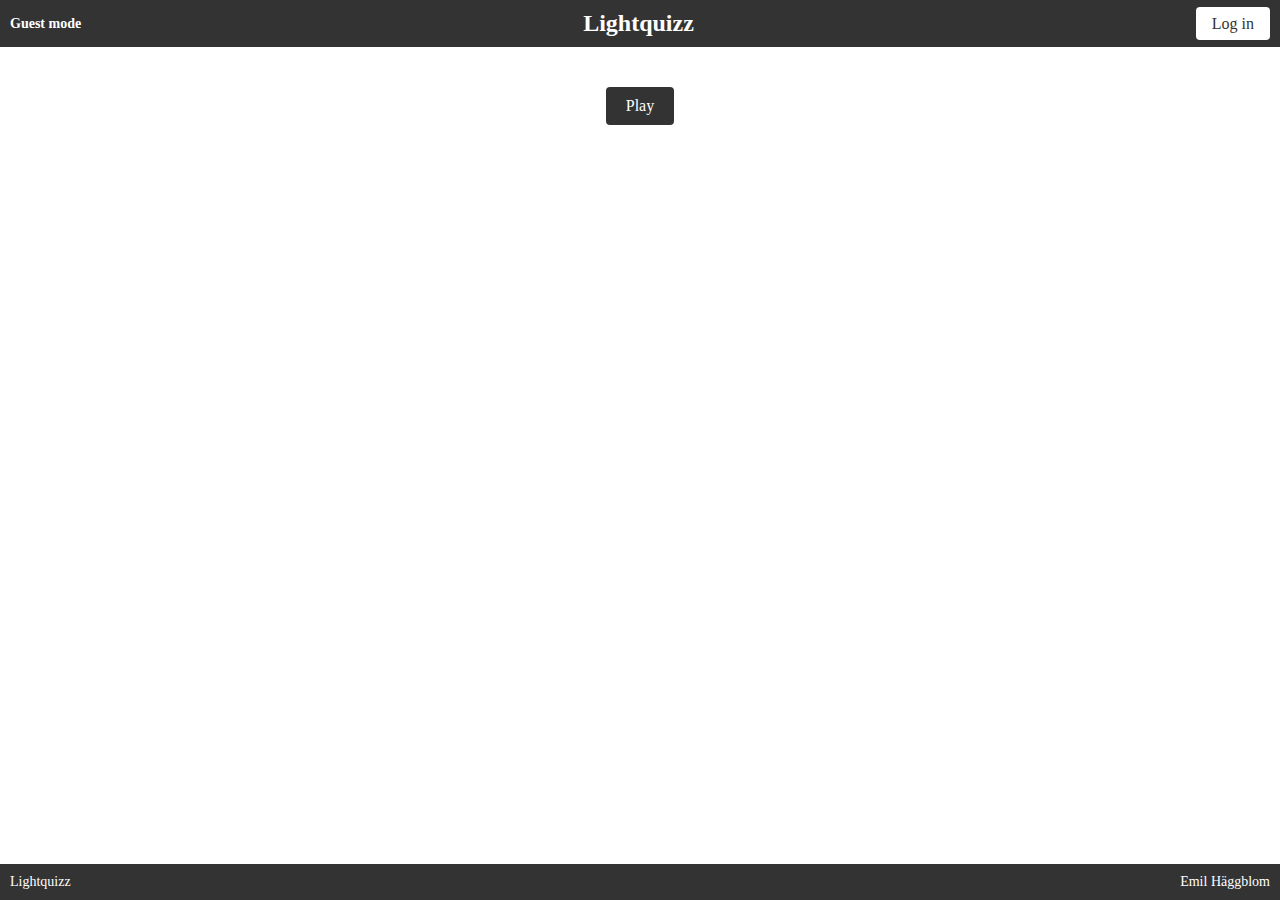
<file: index.html>
<!DOCTYPE html>
<html lang="sv">
<head>
    <script src="js/index.js"></script>
    <meta charset="UTF-8">
    <meta name="viewport" content="initial-scale=1.0">
    <link rel="stylesheet" href="css/navbar.css">
    <link rel="stylesheet" href="css/index.css">
    <title>Lightquizz</title>
</head>
<body>
    <header class="navbar">
        <!--Navbar-->
        <ul class="navbar">
            <h4 id="player">Guest mode</h4>
            <h1><a class="tittle" href="index.html">Lightquizz</a></h1>
            <li class="navbar" >
            <a id="adminView" href="pages/admin.html" style="display: none;" class="button">Admin</a>
            <a id="logOut" href="index.html" style="display: none;" class="button">Log out</a>
            <a id="logIn" href="pages/login.html" class="button">Log in</a></li>
        </ul>
    </header>
    <main>
        <a href="pages/quiz" class="button">Play</a>
        <br>
        <div id="leaderboard"><table></table></div>
    </main>
    <footer class="footer">
        <ul clasS="footer">
            <p>Lightquizz</p>
            <p>Emil Häggblom</p>
        </ul>
    </footer>
</body>
</html>
</file>
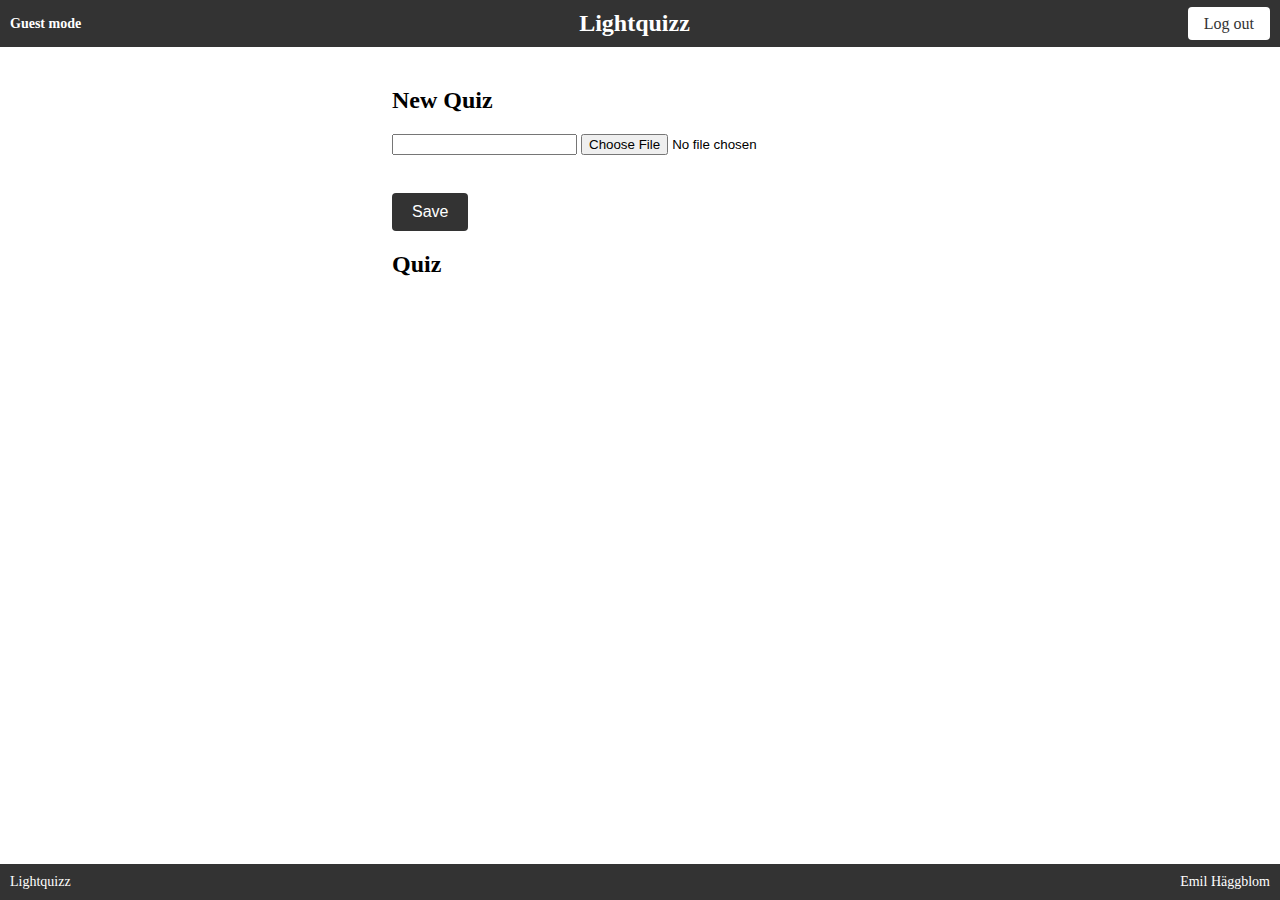
<file: pages/admin.html>
<!DOCTYPE html>
<html lang="sv">
<head>
    <script src="../js/admin.js"></script>
    <meta charset="UTF-8">
    <meta name="viewport" content="initial-scale=1.0">
    <link rel="stylesheet" href="../css/navbar.css">
    <link rel="stylesheet" href="../css/admin.css">
    <title>Lightquizz</title>
</head>
<body>
    <header class="navbar">
        <!--Navbar-->
        <ul class="navbar">
            <h4 id="player">Guest mode</h4>
            <h1><a class="tittle" href="../index.html">Lightquizz</a></h1>
            <li class="navbar" >
            <a id="logOut" href="../index.html"  class="button">Log out</a>
            <a id="logIn" href="login.html" style="display: none;" class="button">Log in</a></li>
        </ul>
    </header>
    <main>

        <!--Create new/edit quiz-->
        <div id="createEdit">
            <h2 id="quizTitle">New Quiz</h2>
            <input type="text" id="modelInput" class="forminput">
            <input type="file" id="pictureInput" class="forminput">
            <br> <br>
            <button id="saveQuizButton" class="button">Save</button>
            <button id="saveEdit" class="button">Save</button>
            <button id="goBack" class="button">Go back</button>
        </div>

        <!--quiz list-->
        <div id="list">
            <h2>Quiz</h2>
            <table id="quizList"></table>
        </div>
    

    </main>
    <footer class="footer">
        <ul clasS="footer">
            <p>Lightquizz</p>
            <p>Emil Häggblom</p>
        </ul>
    </footer>
</body>
</html>
</file>
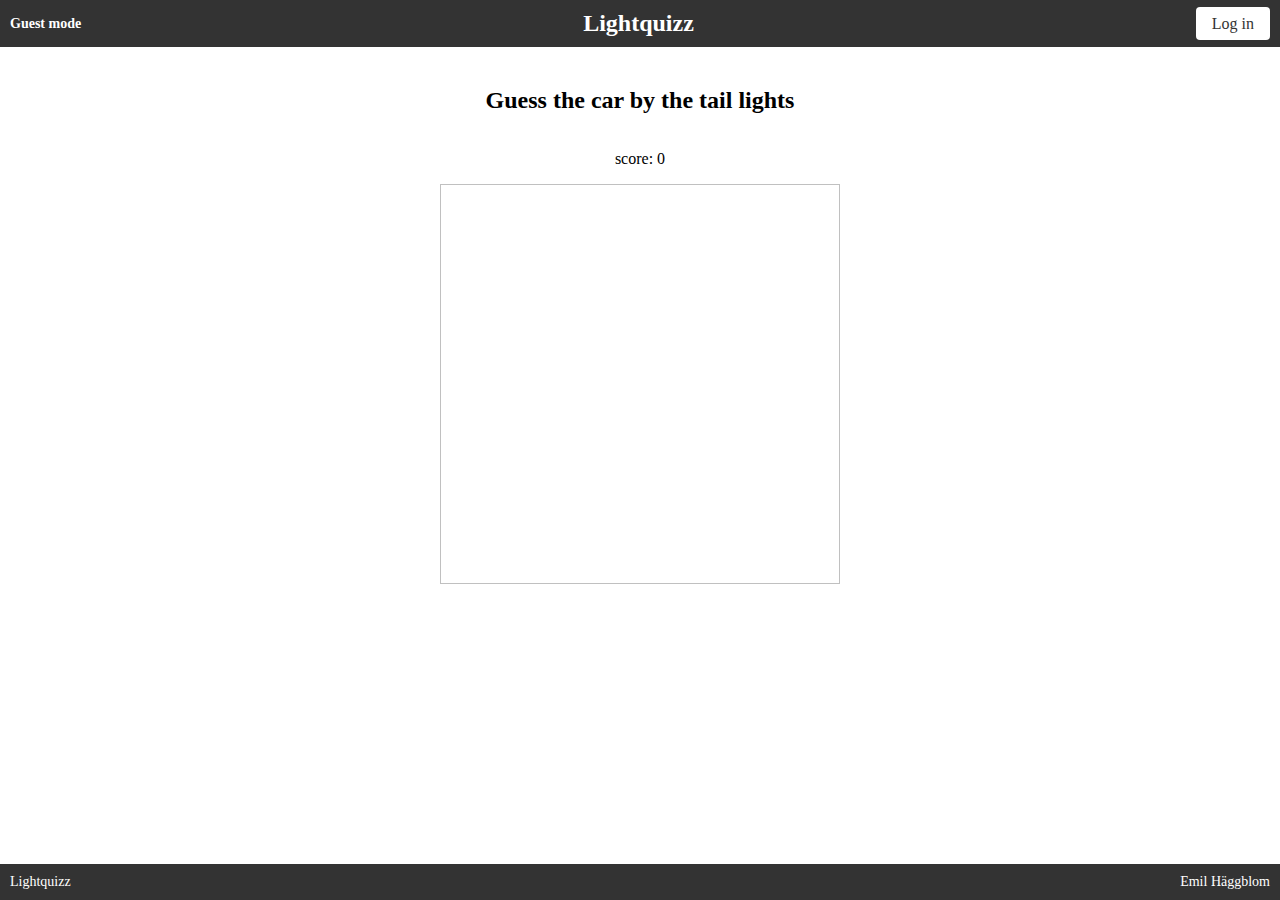
<file: pages/quiz.html>
<!DOCTYPE html>
<html lang="sv">
<head>
    <script src="../js/quiz.js"></script>
    <meta charset="UTF-8">
    <meta name="viewport" content="initial-scale=1.0">
    <link rel="stylesheet" href="../css/navbar.css">
    <title>Lightquizz</title>
</head>
<body>
    <header class="navbar">
        <!--Navbar-->
        <ul class="navbar">
            <h4 id="player">Guest mode</h4>
            <h1><a class="tittle" href="../index.html">Lightquizz</a></h1>
            <li class="navbar" >
            <a id="logOut" href="../index.html" style="display: none;" class="button">Log out</a>
            <a id="logIn" href="login.html" class="button">Log in</a></li>
        </ul>
    </header>
    <main>
        <h2>Guess the car by the tail lights</h2>
        <p id="score">score: 0</p>
        <img class="picture" id="picture" width="400" height="400"></img>
        <br>
        <div id="grid">
        </div>
    </main>
    <footer class="footer">
        <ul clasS="footer">
            <p>Lightquizz</p>
            <p>Emil Häggblom</p>
        </ul>
    </footer>
</body>
</html>
</file>
<file: css/navbar.css>
body {
  margin: 0;
}

ul.navbar {
  list-style: none;
  padding: 0;
  margin: 0;
  width: 100%;
  justify-content: space-between;
}

header.navbar {
  background-color: #333;
  color: #fff;
  padding: 10px;
  display: flex;
  align-items: center;
}
header.navbar h4 {
  margin: 0;
  font-size: 14px;
}
header.navbar h1 {
  margin: 0;
  font-size: 24px;
}

header.navbar .button,
.button {
  padding: 8px 16px;
  background-color: #fff;
  color: #333;
  border: none;
  border-radius: 4px;
  text-decoration: none;
  font-size: 16px;
  cursor: pointer;
}

header.navbar .button:hover{
  background-color: #eee;
}
.button:hover{
  background-color: #515050;
}

header.navbar ul.navbar {
  display: flex;
  align-items: center;
}

footer.footer {
  background-color: #333;
  color: #fff;
  padding: 10px;
  position: fixed;
  bottom: 0;
  left: 0;
  right: 0;
}

ul.footer {
  justify-content: space-between;
  width: 100%;
  display: flex;
  list-style: none;
  padding: 0;
  margin: 0;
}

footer.footer p {
  margin: 0;
  font-size: 14px;
}

main {
  padding: 20px;
  margin-bottom: 60px; 
  display: flex;
  flex-direction: column;
  align-items: center;
  justify-content: center;
}

.button.red {
  background-color: red;
}
.button.green {
  background-color: green;
}
.button,
a.button {
  padding: 10px 20px;
  background-color: #333;
  color: #fff;
  text-decoration: none;
  font-size: 16px;
  border-radius: 4px;
  margin-top: 20px;
  transition: background-color 1s;
}

.picture {
  max-width: 80vw;
  max-height: 80vh;
}

#grid {
  display: grid;
  grid-template-columns: repeat(auto-fit, minmax(100px, 1fr));
  max-width: 300px;
  column-gap: 10px;
  row-gap: 10px;
}

.tittle {
  color: inherit;
  text-decoration: inherit;
}
</file>
<file: css/index.css>
#leaderboard {
  display: flex;
  flex-direction: column;
  align-items: center;
  margin-top: 50px;
}

#leaderboard table {
  width: 100%;
  border-collapse: collapse;
}

#leaderboard th,
#leaderboard td {
  padding: 8px;
  border: 1px solid #ddd;
  width: 100px;
  text-align: center;
}

#leaderboard th {
  background-color: #f5f5f5;
}

#leaderboard tr:nth-child(even) {
  background-color: #f9f9f9;
}

#leaderboard tr:hover {
  background-color: #f1f1f1;
}
</file>
<file: css/admin.css>
.picture {
    display: block;
    margin: 0;
    padding: 0;
    height: auto;
    width: 100%;
}

.icon {
    text-align: center;
}

.td_picture {
    width: 25%;
}

#list {
    width: 40%;
}

#createEdit {
    width: 40%;
}
</file>
